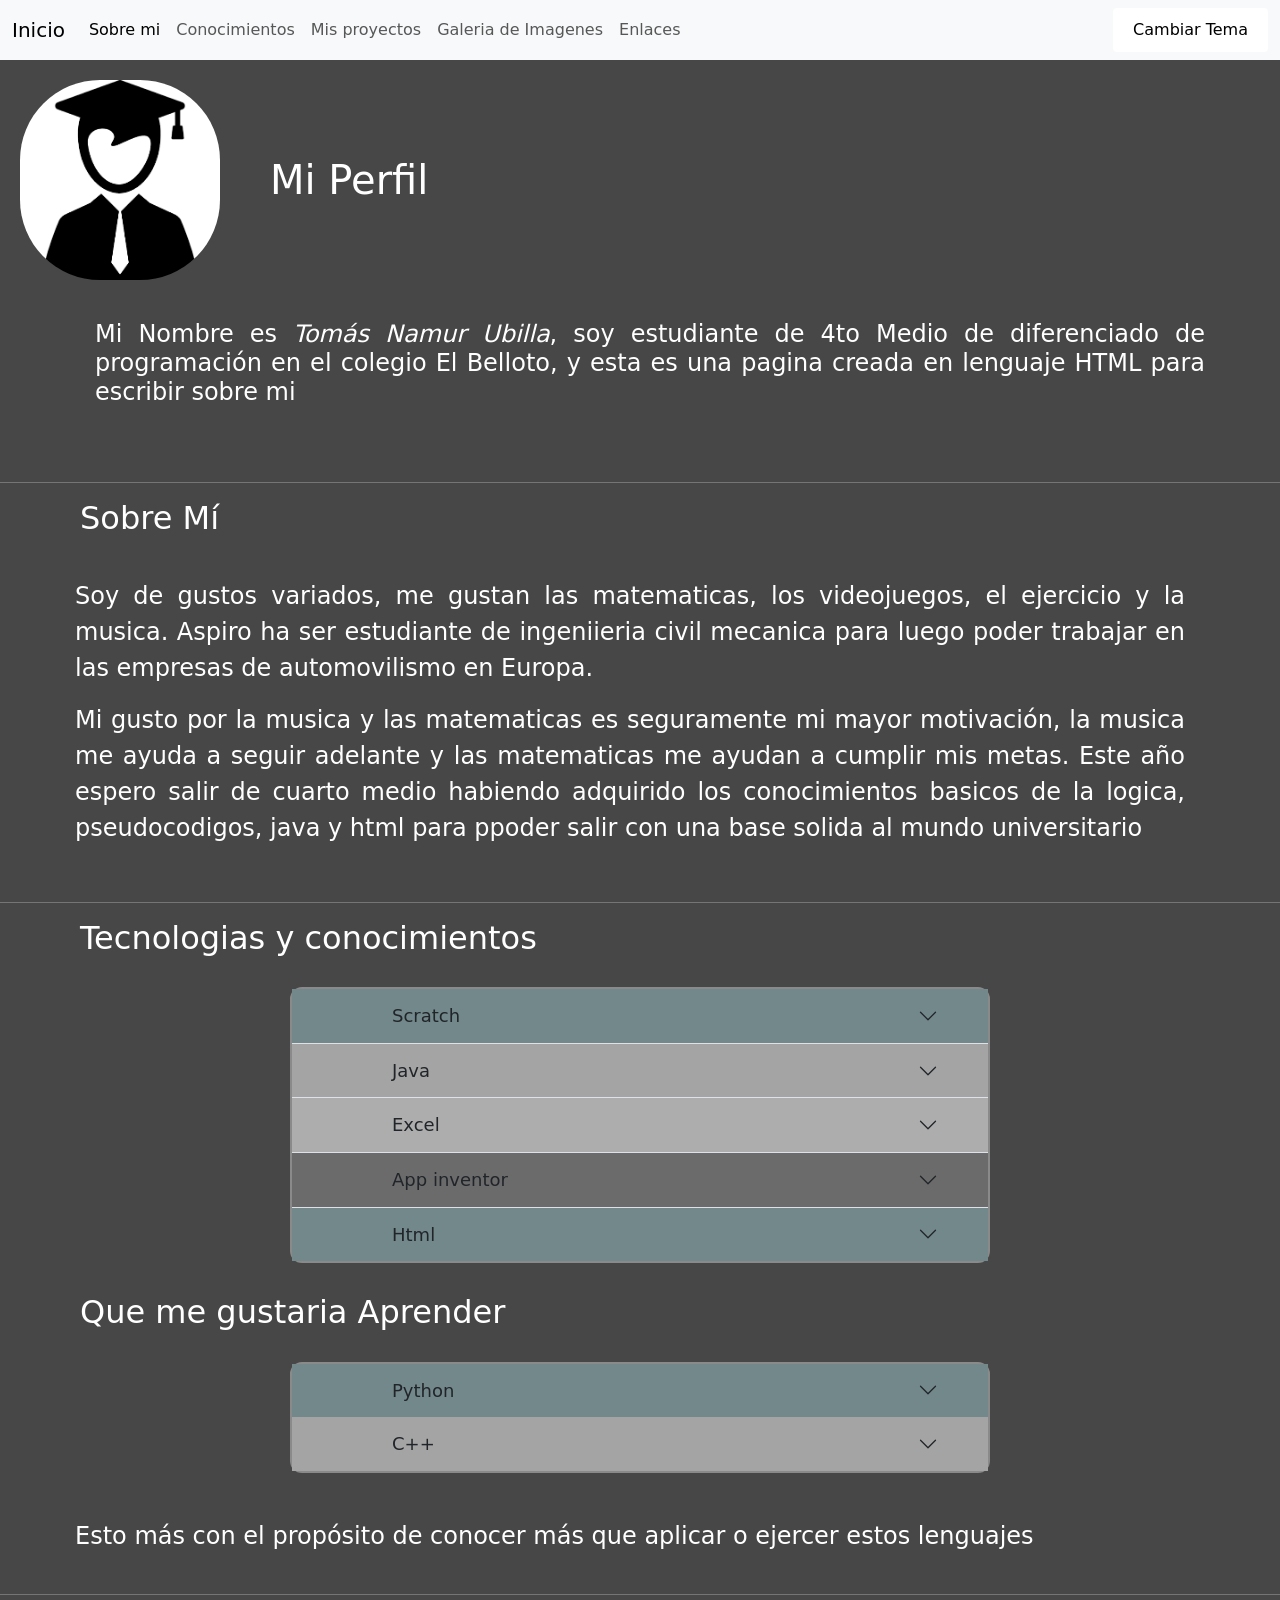
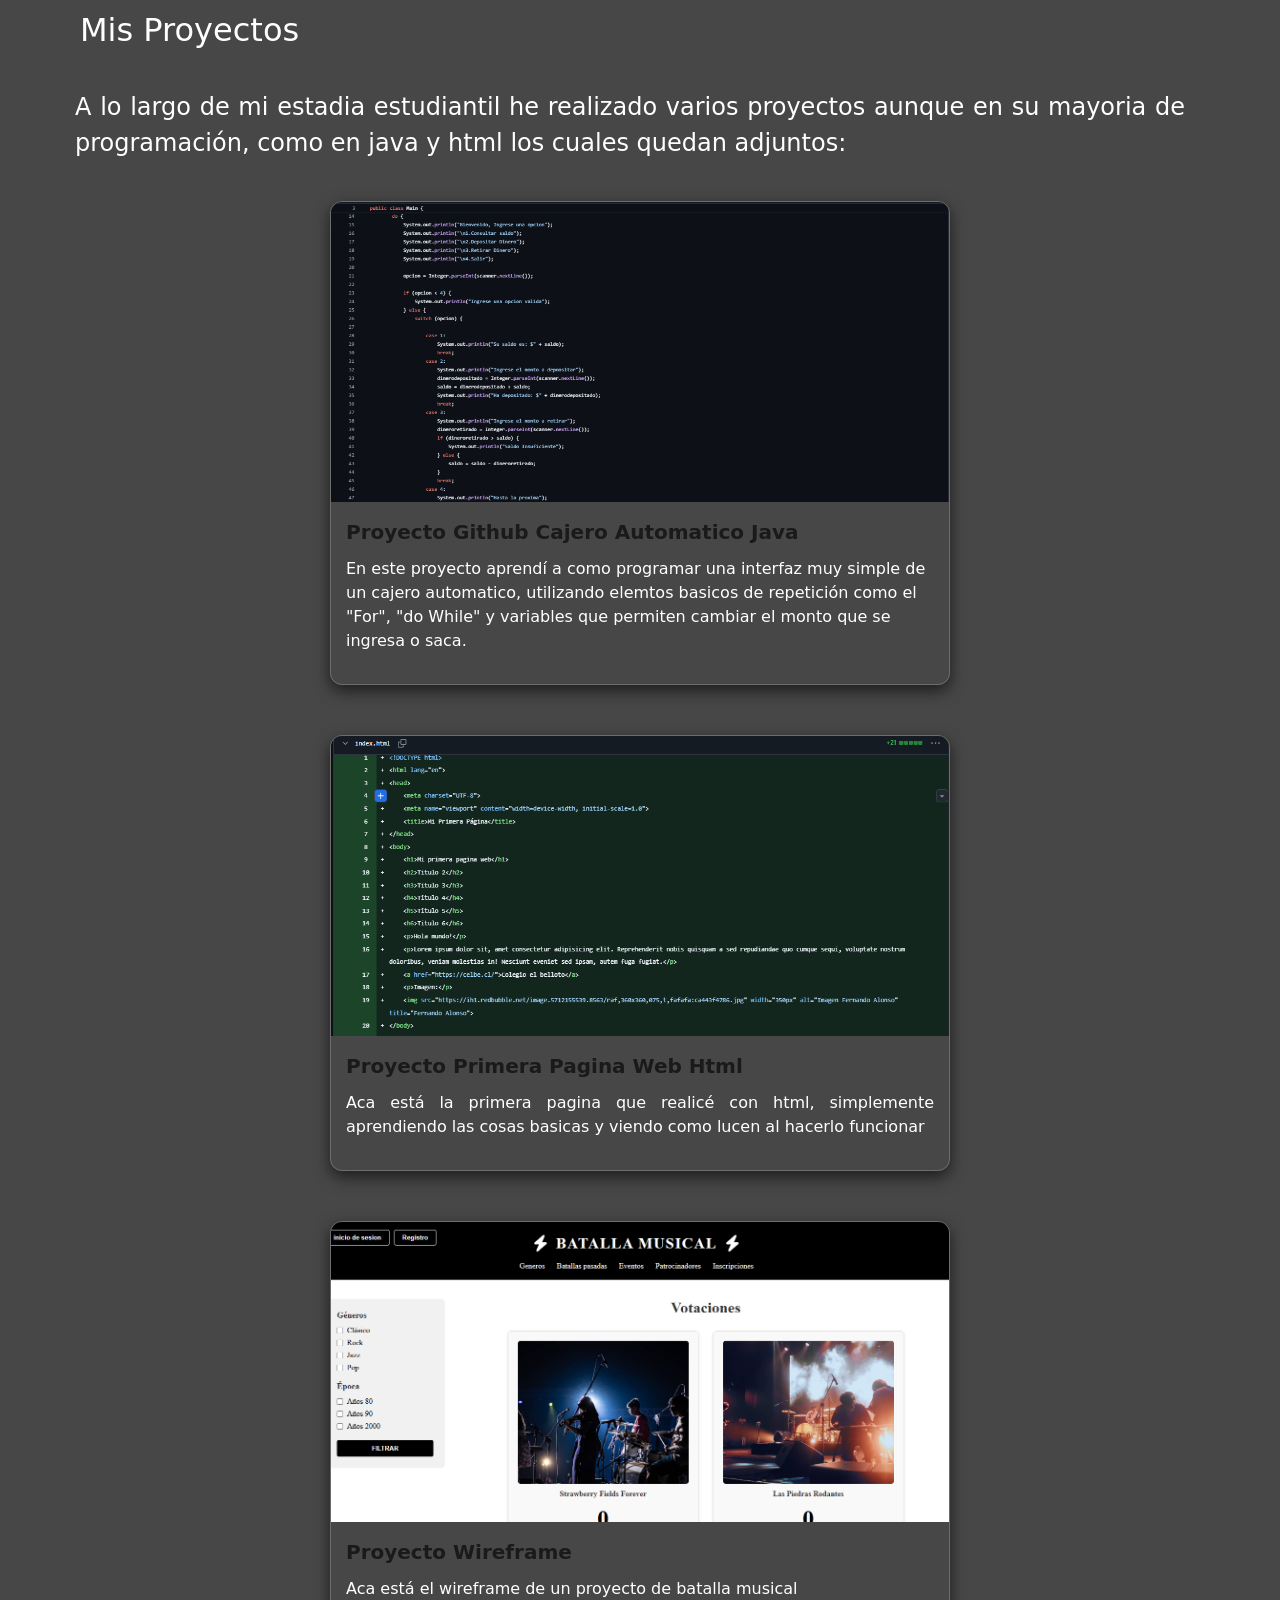
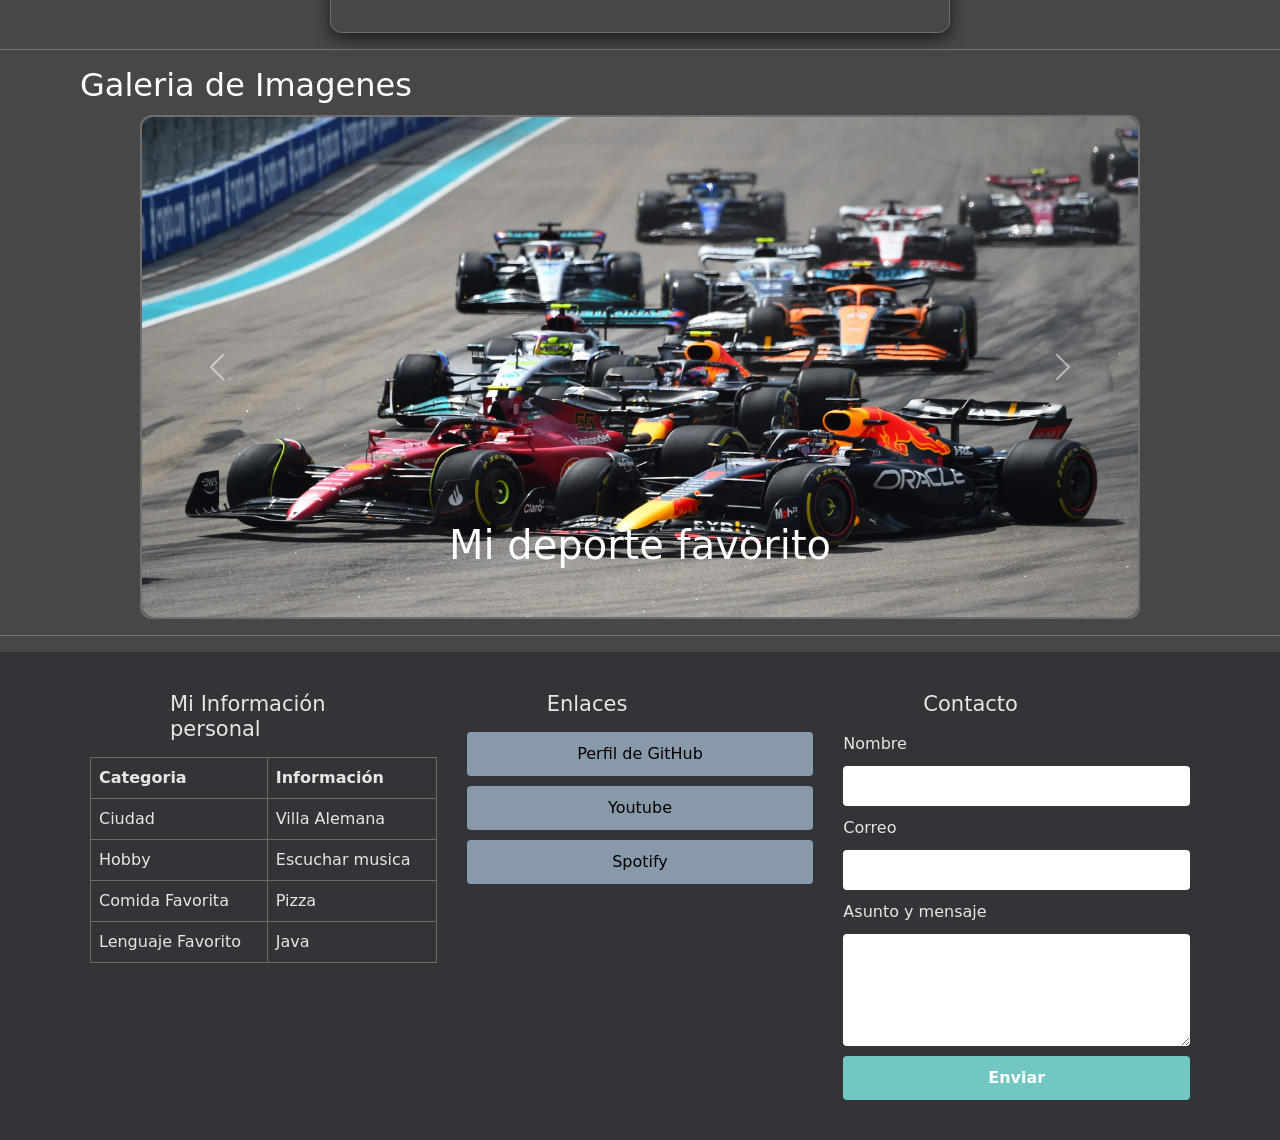
<file: index.html>
<!DOCTYPE html>
<html lang="en">

<head>
    <meta charset="UTF-8">
    <meta name="viewport" content="width=device-width, initial-scale=1.0">
    <title>Formativa 1</title>
    <link href="https://cdn.jsdelivr.net/npm/bootstrap@5.3.8/dist/css/bootstrap.min.css" rel="stylesheet"
        integrity="sha384-sRIl4kxILFvY47J16cr9ZwB07vP4J8+LH7qKQnuqkuIAvNWLzeN8tE5YBujZqJLB" crossorigin="anonymous">
    <link rel="stylesheet" href="style.css">
    <script src="https://cdn.jsdelivr.net/npm/bootstrap@5.3.8/dist/js/bootstrap.bundle.min.js"
        integrity="sha384-FKyoEForCGlyvwx9Hj09JcYn3nv7wiPVlz7YYwJrWVcXK/BmnVDxM+D2scQbITxI"
        crossorigin="anonymous"></script>
</head>

<body>

    <!--Barra de navegacion Navbar-->

    <nav class="navbar navbar-expand-lg bg-body-tertiary">
        <div class="container-fluid">
            <a class="navbar-brand" href="#perfil-section">Inicio</a>
            <button class="navbar-toggler" type="button" data-bs-toggle="collapse" data-bs-target="#navbarNav"
                aria-controls="navbarNav" aria-expanded="false" aria-label="Toggle navigation">
                <span class="navbar-toggler-icon"></span>
            </button>
            <div class="collapse navbar-collapse" id="navbarNav">
                <ul class="navbar-nav">
                    <li class="nav-item">
                        <a class="nav-link active" aria-current="page" href="#sobre-mi">Sobre mi</a>
                    </li>
                    <li class="nav-item">
                        <a class="nav-link" href="#conocimientos">Conocimientos</a>
                    </li>
                    <li class="nav-item">
                        <a class="nav-link" href="#proyectos">Mis proyectos</a>
                    </li>
                    <li class="nav-item">
                        <a class="nav-link" href="#galeria-de-imagenes">Galeria de Imagenes</a>
                    </li>
                    <li class="nav-item">
                        <a class="nav-link" href="#piedepagina">Enlaces</a>
                    </li>
                </ul>
            </div>

            <button id="btn-tema">Cambiar Tema</button>

        </div>
    </nav>

    <!--Encabezado-->

    <section id="perfil-section">
        <div class="perfil-header">
            <img id="Imagenperfil" src="img/Perfil.png" alt="Avatar" height="200">
            <h1 class="Titulo">Mi Perfil</h1>
        </div>
        <h3 class="container">Mi Nombre es <em>Tomás Namur Ubilla</em>, soy estudiante de 4to Medio de diferenciado de
            programación en el colegio El Belloto, y esta es una pagina creada en lenguaje HTML para escribir sobre mi
        </h3>
    </section>

    <!--Seccion personal-->

    <section id="sobre-mi">
        <hr>
        <h2>Sobre Mí</h2>
        <div class="container">
            <p>Soy de gustos variados, me gustan las matematicas, los videojuegos, el ejercicio y la
                musica. Aspiro ha ser
                estudiante de ingeniieria civil mecanica para luego poder trabajar en las empresas de automovilismo en
                Europa.</p>

            <p>Mi gusto por la musica y las matematicas es seguramente mi mayor motivación, la musica
                me
                ayuda a seguir
                adelante y las matematicas me ayudan a cumplir mis metas. Este año espero salir de cuarto medio habiendo
                adquirido los conocimientos basicos de la logica, pseudocodigos, java y html para ppoder salir con una
                base
                solida al mundo universitario</p>
        </div>
        <hr>
    </section>


    <section id="conocimientos">

        <!--Lista de conocimientos e intereses Accordion 1-->

        <h2>Tecnologias y conocimientos</h2>

        <!--Elemento 1 de la lista-->

        <div class="accordion accordion-flush" id="accordionFlushExample">
            <div class="accordion-item">
                <h2 class="accordion-header">
                    <button class="accordion-button collapsed" type="button" data-bs-toggle="collapse"
                        data-bs-target="#flush-collapseOne">
                        Scratch
                    </button>
                </h2>
                <div id="flush-collapseOne" class="accordion-collapse collapse" data-bs-parent="#accordionFlushExample">
                    <div class="accordion-body">Cuento con conocimientos básicos en Scratch, habiendo creado proyectos
                        como juegos dentro de este lenguaje de programación.</div>
                </div>
            </div>

            <!--Elemento 2 de la lista-->

            <div class="accordion-item">
                <h2 class="accordion-header">
                    <button class="accordion-button collapsed" type="button" data-bs-toggle="collapse"
                        data-bs-target="#flush-collapseTwo">
                        Java
                    </button>
                </h2>
                <div id="flush-collapseTwo" class="accordion-collapse collapse" data-bs-parent="#accordionFlushExample">
                    <div class="accordion-body">Conocimientos de java sufientes para trabajos como desarrollo
                        de codigos para acciones basicas, como boletas, calculadoras, organizadores, entre otros.</div>
                </div>
            </div>

            <!--Elemento 3 de la lista-->

            <div class="accordion-item">
                <h2 class="accordion-header">
                    <button class="accordion-button collapsed" type="button" data-bs-toggle="collapse"
                        data-bs-target="#flush-collapseThree">
                        Excel
                    </button>
                </h2>
                <div id="flush-collapseThree" class="accordion-collapse collapse"
                    data-bs-parent="#accordionFlushExample">
                    <div class="accordion-body">Experiencia en Excel con el uso de formulas, tablas dinamicas,
                        ordenamiento de datos y cración de dashboards para la visualizacion de datos varios.</div>
                </div>
            </div>

            <!--Elemento 4 de la lista-->

            <div class="accordion-item">
                <h2 class="accordion-header">
                    <button class="accordion-button collapsed" type="button" data-bs-toggle="collapse"
                        data-bs-target="#flush-collapseFour">
                        App inventor
                    </button>
                </h2>
                <div id="flush-collapseFour" class="accordion-collapse collapse"
                    data-bs-parent="#accordionFlushExample">
                    <div class="accordion-body">Dentro de esta herramienta he creado diferentes aplicaciones moviles y
                        juegos, que van desde una simple aplicacion de dibujo hasta un lector de qr.</div>
                </div>
            </div>

            <!--Elemento 5 de la lista-->

            <div class="accordion-item">
                <h2 class="accordion-header">
                    <button class="accordion-button collapsed" type="button" data-bs-toggle="collapse"
                        data-bs-target="#flush-collapseFive">
                        Html
                    </button>
                </h2>
                <div id="flush-collapseFive" class="accordion-collapse collapse"
                    data-bs-parent="#accordionFlushExample">
                    <div class="accordion-body">Dentro de este lenguaje he podido aprender a crear paginas web como
                        tambien darles diseño con css y diferentes otras herramientas.</div>
                </div>
            </div>
        </div>

        <!--Que me gustaria aprender, Accordion 2-->

        <h2>Que me gustaria Aprender</h2>

        <!--elemento 1 del accordion 2-->

        <div class="accordion accordion-flush" id="accordionFlushExample2">
            <div class="accordion-item2">
                <h2 class="accordion-header">
                    <button class="accordion-button collapsed" type="button" data-bs-toggle="collapse"
                        data-bs-target="#flush-collapsesix">
                        Python
                    </button>
                </h2>
                <div id="flush-collapsesix" class="accordion-collapse collapse"
                    data-bs-parent="#accordionFlushExample2">
                    <div class="accordion-body">Siento que Python es un lenguaje muy sencillo de aprender como también
                        útil dentro de lo que es la programación.</div>
                </div>
            </div>

            <!--elemento 2 del accordion 2-->

            <div class="accordion-item2">
                <h2 class="accordion-header">
                    <button class="accordion-button collapsed" type="button" data-bs-toggle="collapse"
                        data-bs-target="#flush-collapseseven">
                        C++
                    </button>
                </h2>
                <div id="flush-collapseseven" class="accordion-collapse collapse"
                    data-bs-parent="#accordionFlushExample2">
                    <div class="accordion-body">Quiero aprender sobre este lenguaje ya que es muy utilizado dentro del
                        desarrollo de distintas aplicaciones.</div>
                </div>
            </div>
        </div>
        <p class="container">Esto más con el propósito de conocer más que aplicar o ejercer estos lenguajes</p>
        <hr>
    </section>

    <!--Proyectos-->

    <section id="proyectos">
        <h2>Mis Proyectos</h2>
        <p class="container">A lo largo de mi estadia estudiantil he realizado varios proyectos aunque en su mayoria de
            programación, como en java y html los cuales quedan adjuntos:</p>

        <!--proyecto 1-->

        <div class="proyectos-container">
            <div class="proyecto-card">
                <img src="img/ProyectoJava.png" alt="Captura Cajero Automatico">
                <div class="proyecto-info">
                    <a href="https://github.com/Nontom17/Sistema-Cajero-Autom-tico.git" class="proyecto-titulo">
                        Proyecto Github Cajero Automatico Java
                    </a>
                    <p class="proyecto-descripcion">En este proyecto aprendí a como programar una interfaz muy simple de
                        un cajero automatico, utilizando elemtos basicos de repetición como el "For", "do While" y
                        variables que permiten cambiar el monto que se ingresa o saca.</p>
                </div>
            </div>

            <!--proyecto 2-->

            <div class="proyecto-card">
                <img src="img/Poryectohtml.png" alt="Captura pantalla primera pagina">
                <div class="proyecto-info">
                    <a href="https://github.com/Nontom17/Primera-pagina-web.git" class="proyecto-titulo">
                        Proyecto Primera Pagina Web Html
                    </a>
                    <p class="proyectodescripcion">Aca está la primera pagina que realicé con html, simplemente
                        aprendiendo las cosas basicas y viendo como lucen al hacerlo funcionar</p>
                </div>
            </div>

            <!--Proyecto 3-->

            <div class="proyecto-card">
                <img src="img/ProyectoWireframe.png" alt="Captura pantalla primera pagina">
                <div class="proyecto-info">
                    <a href="https://github.com/Nontom17/prueba-batalla-musical.git" class="proyecto-titulo">
                        Proyecto Wireframe
                    </a>
                    <p class="proyectodescripcion">Aca está el wireframe de un proyecto de batalla musical</p>
                </div>
            </div>
        </div>
        <hr>
    </section>

    <!--Galeria de Imagenes-->

    <section id="galeria-de-imagenes">
        <h2>Galeria de Imagenes</h2>
        <div id="carouselExampleCaptions" class="carousel slide">

            <!--item uno del carrousel-->

            <div class="carousel-inner">
                <div class="carousel-item active">
                    <img src="img/Formula1.webp" class="d-block w-100" alt="Formula 1" height="600" width="300">
                    <div class="carousel-caption d-none d-md-block">
                        <h5>Mi deporte favorito</h5>
                    </div>
                </div>

                <!--item dos del carrousel-->

                <div class="carousel-item">
                    <img src="img/DeadCells.jpg" class="d-block w-100" alt="Dead Cells" height="600" width="300">
                    <div class="carousel-caption d-none d-md-block">
                        <h5>Mi juego favorito</h5>
                    </div>
                </div>

                <!--item tres del carrousel-->

                <div class="carousel-item">
                    <img src="img/SLipknot.jpg" class="d-block w-100" alt="Slipknot" height="600" width="300">
                    <div class="carousel-caption d-none d-md-block">
                        <h5>Mi banda favorita</h5>
                    </div>
                </div>
            </div>
            <button class="carousel-control-prev" type="button" data-bs-target="#carouselExampleCaptions"
                data-bs-slide="prev">
                <span class="carousel-control-prev-icon" aria-hidden="true"></span>
                <span class="visually-hidden">Previous</span>
            </button>
            <button class="carousel-control-next" type="button" data-bs-target="#carouselExampleCaptions"
                data-bs-slide="next">
                <span class="carousel-control-next-icon" aria-hidden="true"></span>
                <span class="visually-hidden">Next</span>
            </button>
        </div>
        <hr>
    </section>

    <!--Pie de pagina-->


    <div id="piedepagina">

        <div class="containerpiedepagina">

            <!--informacion personal-->

            <section class="columnapiedepagina">
                <h2>Mi Información personal</h2>
                <table border="1px">
                    <thead>
                        <tr>
                            <th>Categoria</th>
                            <th>Información</th>
                        </tr>
                    </thead>
                    <tbody>
                        <tr>
                            <td>Ciudad</td>
                            <td>Villa Alemana</td>
                        </tr>
                        <tr>
                            <td>Hobby</td>
                            <td>Escuchar musica</td>
                        </tr>
                        <tr>
                            <td>Comida Favorita</td>
                            <td>Pizza</td>
                        </tr>
                        <tr>
                            <td>Lenguaje Favorito</td>
                            <td>Java</td>
                        </tr>
                    </tbody>
                </table>
            </section>

            <!--Enlaces-->

            <section class="columnapiedepagina">
                <h2>Enlaces</h2>
                <div class="links">
                    <a href="https://github.com/Nontom17" class="boton">Perfil de GitHub</a>
                    <a href="https://youtube.com/@nontom._.17?si=YW6N7LClLAYYc9A_" class="boton">Youtube</a>
                    <a href="https://open.spotify.com/intl-es" class="boton">Spotify</a>
                </div>
            </section>

            <!--formulario-->

            <section class="columnapiedepagina">
                <h2>Contacto</h2>
                <form action="" class="formulario">
                    <label for="Nombre">Nombre</label>
                    <input type="text" id="Nombre">

                    <label for="correo">Correo</label>
                    <input type="email" id="correo">

                    <label for="mensaje">Asunto y mensaje</label>
                    <textarea name="mensaje" id="mensaje" rows="4"></textarea>

                    <input type="submit" value="Enviar" onclick="Enviarformulario()">
                </form>
            </section>

        </div>
    </div>

    <script src="script.js"></script>

</body>

</html>
</file>
<file: style.css>
* {
    box-sizing: border-box;
}

/*color body*/

body {
    background-color: rgb(71, 71, 71);
    color: rgb(255, 255, 255);
}

body.oscuro{
    background-color: #121212;
    color: #f0f0f0;
}

body.oscuro section{

    background-color: #1e1e1e;

}

#btn-tema{

     display: block;
    background-color: rgb(255, 255, 255);
    color: black;
    text-decoration: none;
    padding: 10px 20px;
    text-align: center;
    border-radius: 4px;
    transition: background-color 0.2s ease;
    border: none;

}

#btn-tema:hover {
    background-color: rgb(0, 0, 0);
    color: white;
    border: none;
}

/*seccion perfil*/

#perfil-section {
    padding: 20px;
}

.perfil-header {
    display: flex;
    align-items: center;
    gap: 20px;
}

.Titulo {
    margin: 30px;
    animation: deslizar-texto 0.8s ease-out;
    animation-delay: 0.2s;
    animation-fill-mode: backwards; 
}

#Imagenperfil {

    border-radius: 80px;
    animation: deslizar 0.8s ease-out;
}

@keyframes deslizar {
    from {
        opacity: 0;
        transform: translateX(-100px); /* empieza 100px a la izquierda */
    }
    to {
        opacity: 1;
        transform: translateX(0); /* termina en su posición normal */
    }
}

.sobremi {
    display: flex;
    flex-direction: column;
    text-align: center;
    justify-content: center;
    margin: 80px 200px;
    font-size: 18px;

}

section h2 {
    margin-left: 80px;
    margin-right: 30px;
}

.container {
    text-align: justify;
    padding: 15px;
    margin: 25px 60px;
    border-radius: 6px;
    font-size: 24px;
    animation: deslizar-texto 0.8s ease-out;
    animation-delay: 0.4s;
    animation-fill-mode: backwards;
}

@keyframes deslizar-texto {
    from {
        opacity: 0;
        transform: translateX(-50px);
    }
    to {
        opacity: 1;
        transform: translateX(0);
    }
}

/*seccion conocimientos*/

/* Contenedor del acordeón */

.accordion-flush {
    max-width: 700px;
    margin: 30px auto;
    border: 2px solid rgb(138, 138, 138);
    border-radius: 12px;
}

.accordion-flush .accordion-item:last-child {
    border-bottom: none;
}

/* Colores del accordion*/

.accordion-item:nth-child(1),
.accordion-item2:nth-child(1) {
    --color-item: rgb(138, 180, 180);
}

.accordion-item:nth-child(2),
.accordion-item2:nth-child(2) {
    --color-item: rgb(173, 173, 173);
}

.accordion-item:nth-child(3) {
    --color-item: rgb(134, 134, 134);
}

.accordion-item:nth-child(4) {
    --color-item: rgb(173, 173, 173);
}

.accordion-item:nth-child(5) {
    --color-item: rgb(173, 173, 173);
}

/* Color cuerpo del accordion */

.accordion-item,
.accordion-item2 {
    background-color: var(--color-item);
}

.accordion-button,
.accordion-body {
    background-color: var(--color-item);
}

.accordion-button:not(.collapsed) {
    background-color: var(--color-item);
}

/* Estilo del texto y título del accordion */

.accordion-button {
    font-size: 18px;
    transition: font-size 0.3s ease;
    display: flex;
    align-items: center;
    justify-content: flex-start;
}

.accordion-button:hover {
    font-size: 20px;
    font-weight: bold;
    transform: translateY(-1px);
    box-shadow: 0 6px 16px rgba(0, 0, 0, 0.15);
    border-radius: 10px;
}

/* Texto del contenido */

.accordion-body {
    text-align: justify;
}

/*seccion Proyectos*/

.proyectos-container {
    display: flex;
    flex-wrap: wrap;
    flex-direction: row;
    gap: 50px;
    justify-content: center;
}

/*cards de proyectos*/

.proyecto-card {
    width: 620px;
    border: 1px solid rgba(138, 138, 138, 0.575);
    border-radius: 12px;
    overflow: hidden;
    box-shadow: 0 6px 16px rgba(0, 0, 0, 0.6);
    transition: transform 0.3s ease, box-shadow 0.4s ease;
}

/*imagenes de las cards*/

.proyecto-card img {
    width: 100%;
    height: 300px;
    object-fit: cover;
    display: block;
}

/*texto de las cards*/

.proyecto-info {
    padding: 15px;
}

.proyecto-titulo {
    display: block;
    font-weight: bold;
    font-size: 20px;
    margin-bottom: 10px;
    color: rgb(26, 26, 26);
    text-decoration: none;
}

.proyecto-titulo:hover {
    text-decoration: underline;
}

.proyectodescripcion {
    text-align: justify;
    font-size: 16px;
    color: rgb(255, 255, 255);
}

.proyecto-card:hover {
    transform: translateY(-5px);
    box-shadow: 0 6px 16px rgba(0, 0, 0, 0.15);
}

/*seccion galeria de imagenes*/

.carousel {
    max-width: 1000px;
    max-height: 600px;
    margin: 10px auto;
    border: 2px solid rgba(138, 138, 138, 0.575);
    border-radius: 12px;
}

.carousel-item img {
    height: 500px;
    object-fit: fill;
    border-radius: 12px;
    transition: transform 0.3s ease, box-shadow 0.4s ease;
}

.carousel-item img:hover {
    transform: scale(1.05);
    transition: transform 0.3s ease;
}

.carousel-caption h5 {
    font-size: 40px;
}

/*Pie de pagina*/

#piedepagina {
    background-color: rgb(67, 67, 79);
    color: rgb(230, 230, 230);
    padding: 40px 20px;
}

.containerpiedepagina {
    display: flex;
    flex-wrap: wrap;
    justify-content: space-between;
    gap: 30px;
    max-width: 1100px;
    margin: 0 auto;
}

.columnapiedepagina {
    flex: 1;
    min-width: 250px;
}

.columnapiedepagina h2 {
    font-size: 21px;
    margin-bottom: 15px;
}

/* Tabla */

.columnapiedepagina table {
    width: 100%;
    border-collapse: collapse;
}

.columnapiedepagina td,
.columnapiedepagina th {
    padding: 8px;
    text-align: left;
    border: solid 1px rgb(110, 104, 104);
}

/* Enlaces */
.links {
    display: flex;
    flex-direction: column;
    gap: 10px;
}

.boton {
    display: block;
    background-color: rgb(136, 154, 170);
    color: black;
    text-decoration: none;
    padding: 10px 20px;
    text-align: center;
    border-radius: 4px;
    transition: background-color 0.2s ease;
}

.boton:hover {
    background-color: rgb(62, 72, 94);
    color: white;
}

/* Formulario */

.formulario {
    display: flex;
    flex-direction: column;
    gap: 10px;
}

.formulario input,
.formulario textarea {
    padding: 8px;
    border-radius: 4px;
    border: none;
}

.formulario input[type="submit"] {
    background-color: rgb(114, 199, 195);
    color: white;
    cursor: pointer;
    font-weight: bold;
    padding: 10px;
    transition: background-color 0.2s ease;
}

.formulario input[type="submit"]:hover {
    background-color: rgb(74, 79, 90);
}

@keyframes deslizar-texto {
    from {
        opacity: 0;
        transform: translateX(-50px);
    }
    to {
        opacity: 1;
        transform: translateX(0);
    }
}

/*seccion conocimientos*/

/* Contenedor del acordeón */

.accordion-flush {
    max-width: 700px;
    margin: 30px auto;
    border: 2px solid rgb(138, 138, 138);
    border-radius: 12px;
}

.accordion-flush .accordion-item:last-child {
    border-bottom: none;
}

/* Colores del accordion*/

.accordion-item:nth-child(1),
.accordion-item2:nth-child(1) {
    --color-item: rgb(115, 136, 139);
}

.accordion-item:nth-child(2),
.accordion-item2:nth-child(2) {
    --color-item: rgb(164, 164, 164);
}

.accordion-item:nth-child(3) {
    --color-item: rgb(173, 173, 173);
}

.accordion-item:nth-child(4) {
    --color-item: rgb(107, 107, 107);
}

.accordion-item:nth-child(5) {
    --color-item: rgb(115, 136, 139);
}

/* Color cuerpo del accordion */

.accordion-item,
.accordion-item2 {
    background-color: var(--color-item);
}

.accordion-button,
.accordion-body {
    background-color: var(--color-item);
}

.accordion-button:not(.collapsed) {
    background-color: var(--color-item);
}

/* Estilo del texto y título del accordion */

.accordion-button {
    font-size: 18px;
    transition: font-size 0.3s ease;
    display: flex;
    align-items: center;
    justify-content: flex-start;
}

.accordion-button:hover {
    font-size: 20px;
    font-weight: bold;
    transform: translateY(-1px);
    box-shadow: 0 6px 16px rgba(0, 0, 0, 0.15);
    border-radius: 10px;
}

/* Texto del contenido */

.accordion-body {
    text-align: justify;
}

/*seccion Proyectos*/

.proyectos-container {
    display: flex;
    flex-wrap: wrap;
    flex-direction: row;
    gap: 50px;
    justify-content: center;
}

/*cards de proyectos*/

.proyecto-card {
    width: 620px;
    border: 1px solid rgba(138, 138, 138, 0.575);
    border-radius: 12px;
    overflow: hidden;
    box-shadow: 0 6px 16px rgba(0, 0, 0, 0.6);
    transition: transform 0.3s ease, box-shadow 0.4s ease;
}

/*imagenes de las cards*/

.proyecto-card img {
    width: 100%;
    height: 300px;
    object-fit: cover;
    display: block;
}

/*texto de las cards*/

.proyecto-info {
    padding: 15px;
}

.proyecto-titulo {
    display: block;
    font-weight: bold;
    font-size: 20px;
    margin-bottom: 10px;
    color: rgb(26, 26, 26);
    text-decoration: none;
}

.proyecto-titulo:hover {
    text-decoration: underline;
}

.proyectodescripcion {
    text-align: justify;
    font-size: 16px;
    color: rgb(255, 255, 255);
}

.proyecto-card:hover {
    transform: translateY(-5px);
    box-shadow: 0 6px 16px rgba(0, 0, 0, 0.15);
}

/*seccion galeria de imagenes*/

.carousel {
    max-width: 1000px;
    max-height: 600px;
    margin: 10px auto;
    border: 2px solid rgba(138, 138, 138, 0.575);
    border-radius: 12px;
}

.carousel-item img {
    height: 500px;
    object-fit: fill;
    border-radius: 12px;
    transition: transform 0.3s ease, box-shadow 0.4s ease;
}

.carousel-item img:hover {
    transform: scale(1.05);
    transition: transform 0.3s ease;
}

.carousel-caption h5 {
    font-size: 40px;
}

/*Pie de pagina*/

#piedepagina {
    background-color: rgb(50, 52, 56);
    color: rgb(230, 230, 230);
    padding: 40px 20px;
}

.containerpiedepagina {
    display: flex;
    flex-wrap: wrap;
    justify-content: space-between;
    gap: 30px;
    max-width: 1100px;
    margin: 0 auto;
}

.columnapiedepagina {
    flex: 1;
    min-width: 250px;
}

.columnapiedepagina h2 {
    font-size: 21px;
    margin-bottom: 15px;
}

/* Tabla */

.columnapiedepagina table {
    width: 100%;
    border-collapse: collapse;
}

.columnapiedepagina td,
.columnapiedepagina th {
    padding: 8px;
    text-align: left;
    border: solid 1px rgb(110, 104, 104);
}

/* Enlaces */
.links {
    display: flex;
    flex-direction: column;
    gap: 10px;
}

.boton {
    display: block;
    background-color: rgb(136, 154, 170);
    color: black;
    text-decoration: none;
    padding: 10px 20px;
    text-align: center;
    border-radius: 4px;
    transition: background-color 0.2s ease;
}

.boton:hover {
    background-color: rgb(62, 72, 94);
    color: white;
}

/* Formulario */

.formulario {
    display: flex;
    flex-direction: column;
    gap: 10px;
}

.formulario input,
.formulario textarea {
    padding: 8px;
    border-radius: 4px;
    border: none;
}

.formulario input[type="submit"] {
    background-color: rgb(114, 199, 195);
    color: white;
    cursor: pointer;
    font-weight: bold;
    padding: 10px;
    transition: background-color 0.2s ease;
}

.formulario input[type="submit"]:hover {
    background-color: rgb(74, 79, 90);
}
</file>
